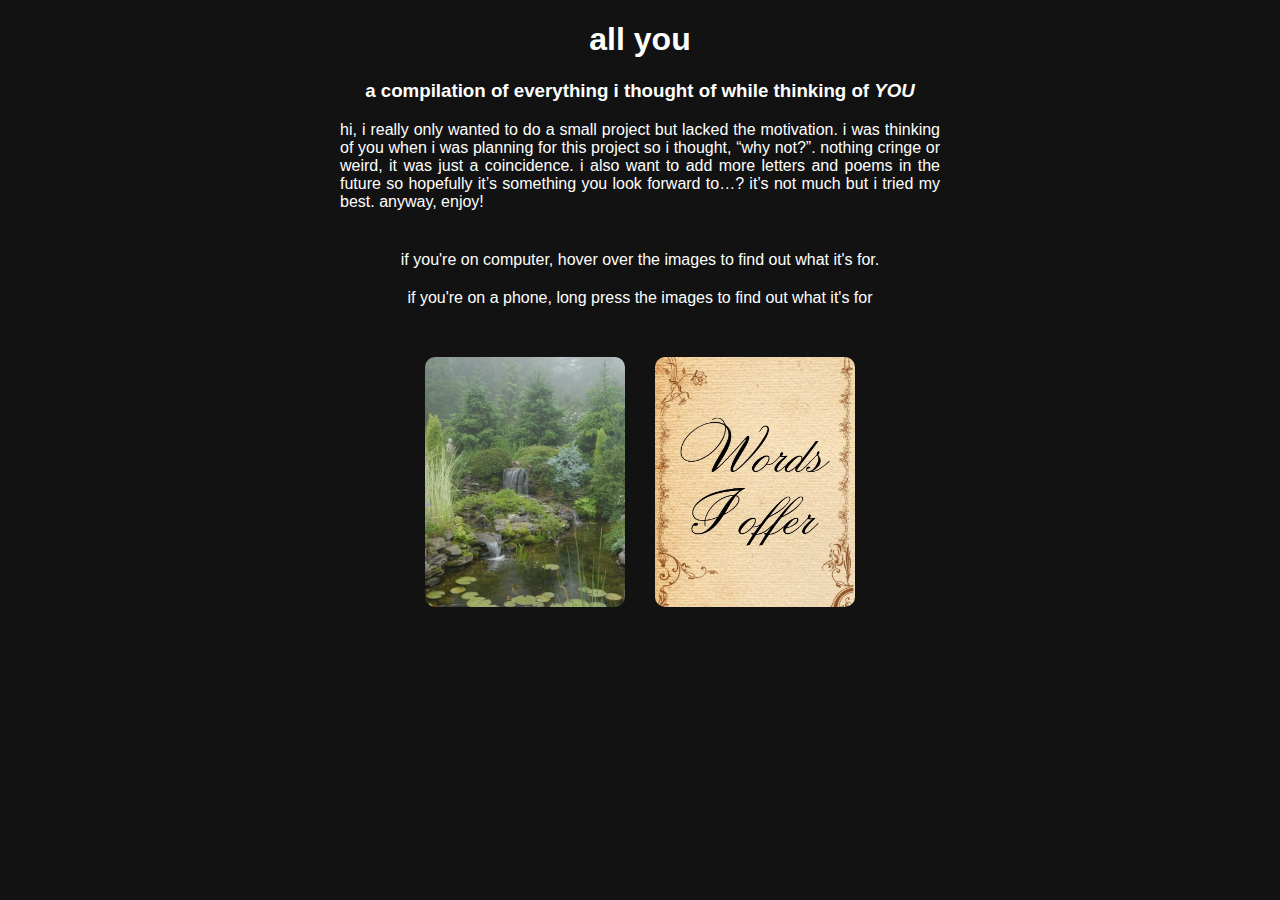
<file: index.html>
<!DOCTYPE html>
<html lang="en">
<head>
    <meta charset="UTF-8">
    <meta name="viewport" content="width=device-width, initial-scale=1.0">
    <title>YOU</title>
    <link rel="stylesheet" href="styles.css">
</head>
<body class="home-page">
    <h1 class="title">all you</h1>
    <h3 class="subtitle-3">a compilation of everything i thought of while thinking of <em>YOU</em></h3>

    <main>
        <p>hi, i really only wanted to do a small project but lacked the motivation. i was thinking of you when i was planning for this project so i thought, “why not?”. nothing cringe or weird, it was just a coincidence. i also want to add more letters and poems in the future so hopefully it’s something you look forward to…? it’s not much but i tried my best. anyway, enjoy!</p>
        
        <p style="margin-top: 40px;" class="info-text">if you're on computer, hover over the images to find out what it's for.</p>
        
        <p style="margin-top: 20px;" class="info-text">if you're on a phone, long press the images to find out what it's for</p>
        
        <div class="button-container">
            <div class="image-container">
                <a href="https://open.spotify.com/playlist/0VQv0PNU65K3UMw4gcrLwB?si=8f1b3bf8c66349b5" target="_blank">
                    <img src="playlist-image.jpg" alt="playlist for you">
                    <span class="hover-text">A playlist just for you</span>        
                </a>
            </div>
            <div class="image-container">
                <a href="poems&letters.html">
                    <img src="poems&letters.jpg" alt="words i offer you">
                    <span class="hover-text">Poems and Letters</span>
                </a>
            </div>
        </div>
        
        
    </main>
</body>
</html>
</file>
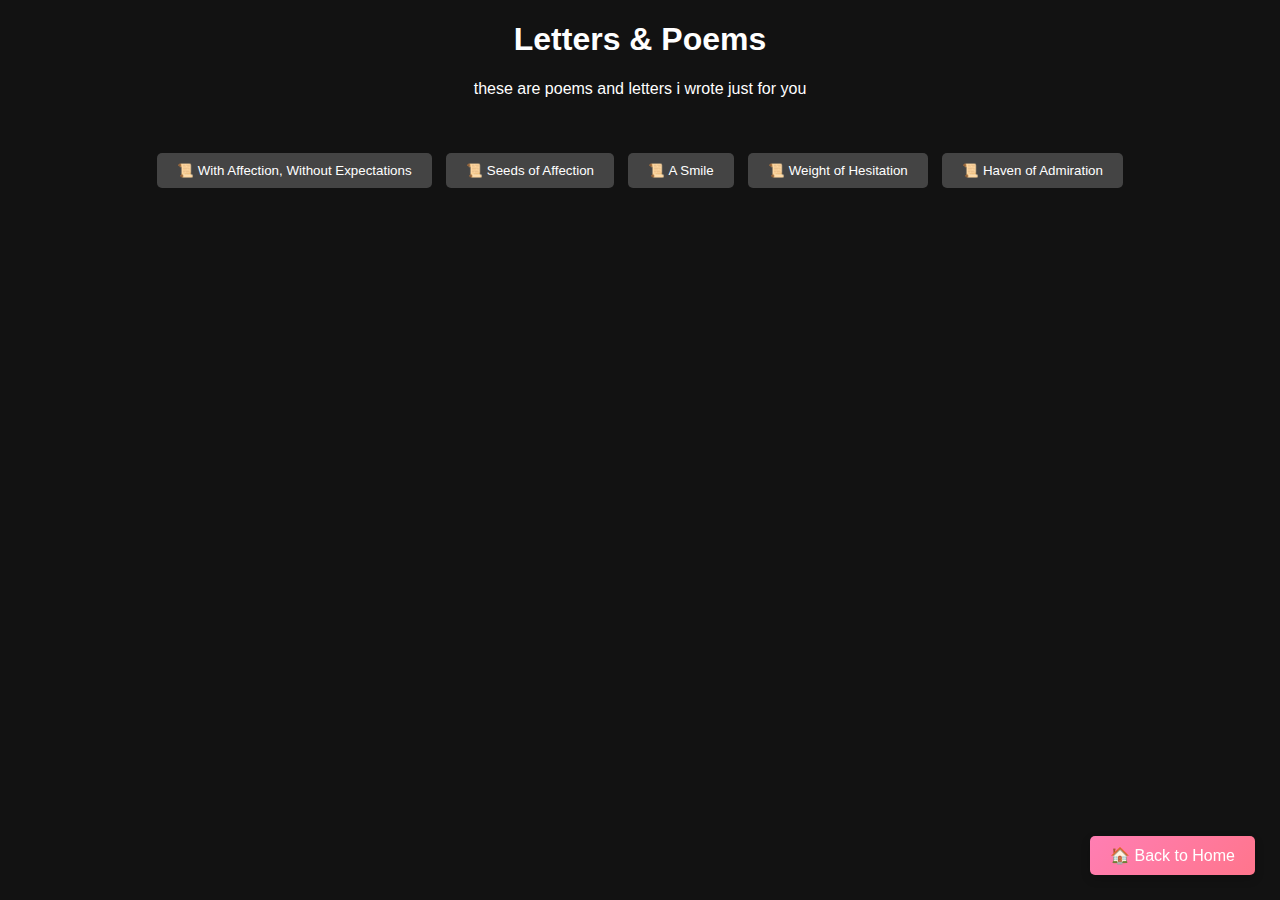
<file: poems&letters.html>
<!DOCTYPE html>
<html lang="en">
<head>
    <meta charset="UTF-8">
    <meta name="viewport" content="width=device-width, initial-scale=1.0">
    <title>Letters & Poems</title>
    <link rel="stylesheet" href="styles.css">
</head>
<body>
    <h1>Letters & Poems</h1>
    <p style="text-align: center;">these are poems and letters i wrote just for you</p>
    <div class="back-home">
        <button id="homeButton" class="home-btn">🏠 Back to Home</button>
    </div>
    

    <div class="letter-list">
        <button class="open-modal" data-modal="letter1">📜 With Affection, Without Expectations</button>
        <button class="open-modal" data-modal="letter2">📜 Seeds of Affection</button>
        <button class="open-modal" data-modal="letter3">📜 A Smile</button>
        <button class="open-modal" data-modal="poem1">📜 Weight of Hesitation</button>
        <button class="open-modal" data-modal="letter4">📜 Haven of Admiration</button>
    </div>

    <!-- Modal Structure -->
    <div id="letter1" class="modal">
        <div class="modal-content">
            <span class="close">&times;</span>
            <h2>With Affection, Without Expectations</h2>
            <p>With all my affection,</p>
            <p style="margin-top: 20px;">I lately find myself having vigorous impulses to merely talk to you. The first thing I see is your name on my phone, and suddenly, I’ve already said “Hi” despite not knowing what to say next. Even when I have nothing to talk about, I seem to invent topics out of nowhere, just for the possibility of a conversation</p>
            <p style="margin-top: 20px;">Now, I won’t call this love—because I know it’s too early for me, for you, and for both of us. What I am certain of, though, is that I enjoy our developing relationship. That’s why, regardless of me not calling this love, I am sure this is some sort of affection. What that is, I do not know.</p>
            <p style="margin-top: 20px;">Do I like you already? Maybe. Does that scare you, dear sweet one? Does this confession of uncertainty make you afraid of continuing this adventure with me? Please trust me. I mean no harm with my intentions. I do not desire anything more than to keep this relationship with you uninterrupted and continuous. To see what there is to see. To seek a possibility. To find out what may be for us.</p>
            <p style="margin-top: 20px;">Will you follow me?</p>
        </div>
    </div>

    <div id="letter2" class="modal">
        <div class="modal-content">
            <span class="close">&times;</span>
            <h2>Seeds of Affection</h2>
            <p>As I sit and think of you,</p>
            <p style="margin-top: 20px;">I ponder how you would handle and take care of a flower if you were given one. Would you tend to it carefully, ensuring it has the right nutrients to flourish, or would you ignore its potential beauty by disregarding it? People often focus on the end result of a bloom’s inception, but forget that the process of growth is just as important as the final flower.</p>
            <p style="margin-top: 20px;">You see, I am not like people. If I were to care for a flower, I would relish its growth, appreciating how its present state unfolds into something greater with time. I would watch as the seeds sprout and the petals begin to show, and only when the flower dies would my care for it end.</p>
            <p style="margin-top: 20px;">And so I wonder, dear one, would you tend to these feelings of mine as you would a flower? Would you nurture them with the same care, watching them evolve into something beautiful over time, or would you let them wither away?</p>
        </div>
    </div>

    <div id="letter3" class="modal">
        <div class="modal-content">
            <span class="close">&times;</span>
            <h2>A Smile</h2>
            <p>With warmth and regret,</p>
            <p style="margin-top: 20px;">I am stupid and foolish. I forgot your smile and face from our date. My pitiful memory has become an obstacle to a supposedly enjoyable result of a date. It’s a tragedy as I see your smile as worth as that day’s experience. I regret not ingraining your smile in the deepest crevices of my mind.</p>
            <p style="margin-top: 20px;">I can’t help but feel like I’ve missed something incredibly precious by not holding onto that moment, a moment I now long to relive. Your smile is something I wished that would make me stay up at night and smile. Now it’s a shooting star that I’ve let slip past by without capturing its beauty, and I can’t help but ache of not having captured your smile to memory.</p>
            <p style="margin-top: 20px;">I’ve replayed that evening in my mind, wishing for a chance to see your smile again, to remember it in its full beauty. But more than that, I wish for another opportunity—one where I can truly appreciate every detail and let it stay with me forever.</p>
            <p style="margin-top: 20px;">If you would let me, I would love the chance to see you again. To not only remember your smile but to make new memories, where my heart can be fully present. Would you be open to that? I can only hope that we can meet again, and this time, I’ll make sure your smile stays etched in my mind.</p>
        </div>
    </div>

    <div id="poem1" class="modal">
        <div class="modal-content">
            <span class="close">&times;</span>
            <h2>Weight of Hesitation</h2>
            <p>There are words I held back,</p>
            <p>Not because I didn’t want to say them,</p>
            <p>But because I didn’t know how they’d land—</p>
            <p>Uncertainty wrapped in every syllable,</p>
            <p>Wondering if they’d be met with warmth</p>
            <p>Or silence,</p>
            <p>With understanding</p>
            <p>Or a quiet distance.</p>
            <p style="margin-top: 20px;">So I stayed silent,</p>
            <p>Watching the moments pass,</p>
            <p>The words gathering weight in my chest—</p>
            <p>Heavy, but not yet spoken.</p>
            <p>I wondered:</p>
            <p>What would they mean to you?</p>
            <p>Would they change anything,</p>
            <p>Or would they just float in the air,</p>
            <p>Unheard, unnoticed, underground,</p>
            <p>Like things that never reach the surface of the ground?</p>
            <p style="margin-top: 20px;">I hesitated,</p>
            <p>Not out of doubt,</p>
            <p>But out of fear of the unknown—</p>
            <p>Afraid that what was meant to bring us closer</p>
            <p>Might push us further apart.</p>
            <p>Yet somewhere within,</p>
            <p>I know silence can only hold so much.</p>
            <p>The weight will fade,</p>
            <p>The words will eventually find their way out.</p>
            <p>For courage, like a seed</p>
            <p>Needs only a moment to sprout.</p>
        </div>
    </div>

    <div id="letter4" class="modal">
        <div class="modal-content">
            <span class="close">&times;</span>
            <h2>Haven of Admiration</h2>
            <p>Dear Haven of my Admiration,</p>
            <p style="margin-top: 20px;">I confess, this admiration I hold for you has grown into something deeper. I wonder—perhaps it’s too soon to speak of such things. Maybe it’s too soon for you. But in these days we’ve shared, I’ve found myself inspired, motivated by the thought of you. It’s exhilarating trying to show you the best of myself, to make sure I present myself in a suitable way.</p>
            <p style="margin-top: 20px;">But I can’t help but wonder, do I trouble you? Could I be a pest, maybe unintentionally? What if you find yourself hesitating, unsure of what to make of me and my intentions?</p>
            <p style="margin-top: 20px;">Still, this admiration is not fleeting. It’s growing. And while I understand the hesitation of some people talking about their feelings—when they question how they can express their emotions—I must admit that the impulse to share my feelings has become hard to ignore. The last thing I want is to make you uncomfortable.</p>
            <p style="margin-top: 20px;">There are many ways I could express myself to you. Through words, actions, even silence, I’m learning how to show you just how much I’m serious. Writing these letters, creating these words for you—they are just a few of the ways I can offer a piece of myself, a way to deepen our connection. I can only hope that you might accept them as a step towards something more.</p>
            <p style="margin-top: 20px;">With patience and care, I hope we can continue exploring this bond, no matter where it leads.</p>
        </div>
    </div>

    <script src="script.js"></script>
</body>
</html>
</file>
<file: styles.css>
/* General Styles */
body {
    background-color: #121212;
    color: #ffffff;
    text-align: center;
    font-family: Arial, sans-serif;
    margin: 0;
    overflow-x: hidden;
}

.back-home {
    margin-bottom: 50px;
}

/* Responsive Button Container */
.home-page .button-container {
    display: flex;
    justify-content: center;
    gap: 30px;
    flex-wrap: wrap;
    margin-top: 50px;
}

/* Image styles */
.home-page .button-container img {
    width: 200px;
    height: 250px;
    object-fit: cover;
    border-radius: 10px;
    display: block;
    transition: transform 0.3s ease-in-out;
}

.home-page .button-container img:hover {
    transform: scale(1.1);
}

/* Paragraph styles */
p {
    text-align: justify;
    width: 80%;
    max-width: 600px;
    margin: 0 auto;
}

/* Letters Page Styles */
.letters-page {
    background-color: #1a1a1a;
}

.letters-page .content {
    width: 90%;
    max-width: 600px;
    margin: 50px auto;
    padding: 20px;
    background: rgba(255, 255, 255, 0.1);
    border-radius: 10px;
}

/* Responsive Modal */
.modal {
    display: none;
    position: fixed;
    z-index: 1000;
    left: 0;
    top: 0;
    width: 100%;
    height: 100%;
    background-color: rgba(0, 0, 0, 0.7);
    justify-content: center;
    align-items: center;
    transition: opacity 0.3s ease-in-out;
}

/* Update for modal-content */
.modal-content {
    background-color: #222;
    color: white;
    padding: 20px;
    border-radius: 10px;
    width: 80%;
    max-width: 500px;
    text-align: center;
    box-shadow: 0px 0px 10px rgba(255, 255, 255, 0.2);
    max-height: 80vh; /* Allow max height to be 80% of the viewport height */
    overflow-y: auto; /* Enable vertical scrolling */
}

.close {
    color: white;
    font-size: 24px;
    cursor: pointer;
    float: right;
}

/* Buttons */
.letter-list button, #homeButton {
    background-color: #444;
    color: white;
    border: none;
    padding: 10px 20px;
    margin: 5px;
    border-radius: 5px;
    cursor: pointer;
    transition: 0.3s;
}

.letter-list button:hover, #homeButton:hover {
    background-color: #666;
}

/* Mobile Adjustments */
@media (max-width: 768px) {
    .home-page .button-container {
        flex-direction: column;
        align-items: center;
    }
    
    .home-page .button-container img {
        width: 180px;
        height: 220px;
    }
}

.image-container {
    position: relative;
    display: inline-block;
}

.image-container .hover-text {
    position: absolute;
    bottom: 10px; /* Adjusts position */
    left: 50%;
    transform: translateX(-50%);
    background-color: rgba(0, 0, 0, 0.7);
    color: white;
    padding: 5px 10px;
    border-radius: 5px;
    font-size: 14px;
    white-space: nowrap;
    opacity: 0;
    transition: opacity 0.3s ease-in-out;
    pointer-events: none; /* Ensures it doesn't interfere with clicking */
}

.image-container:hover .hover-text {
    opacity: 1; /* Show text on hover */
}

.info-text {
    text-align: center;
}

.home-btn {
    position: fixed;
    bottom: 20px;
    right: 20px;
    background: linear-gradient(135deg, #ff7eb3, #ff758c);
    color: white;
    font-size: 16px;
    padding: 10px 20px;
    border: none;
    border-radius: 30px;
    cursor: pointer;
    transition: all 0.3s ease;
    box-shadow: 0 4px 10px rgba(0, 0, 0, 0.2);
    z-index: 100;
}

.home-btn:hover {
    background: linear-gradient(135deg, #ff758c, #ff7eb3);
    transform: scale(1.1);
}

/* Mobile Adjustments for the home button */
@media (max-width: 768px) {
    .home-btn {
        position: fixed;
        bottom: 20px;
        right: 20px; /* Aligns the button to the bottom-right */
        background: linear-gradient(135deg, #ff7eb3, #ff758c);
        color: white;
        font-size: 16px;
        padding: 10px 20px;
        border: none;
        border-radius: 30px;
        cursor: pointer;
        transition: all 0.3s ease;
        box-shadow: 0 4px 10px rgba(0, 0, 0, 0.2);
        z-index: 100;
    }
}

@media (max-width: 768px) {
    .letter-list {
        margin-top: 20px; /* Adds space below the title */
    }
    p {
        display: block;
        text-align: center;
        margin-top: 10px;
    }
}

@media (max-width: 768px) {
    /* Existing mobile styles for .home-btn (already updated) */
    
    /* Adjust the p tags for mobile to align text more naturally */
    p {
        text-align: justify;  /* Ensures text is justified like on desktop */
        width: 90%;            /* Adjust width for better readability */
        margin: 0 auto;        /* Centers the paragraph container */
    }

    .letters-page .content {
        padding: 20px;        /* Ensure content is well-padded */
        background: rgba(255, 255, 255, 0.1);
        border-radius: 10px;  /* Similar look to desktop */
        width: 100%;          /* Ensure content stretches on mobile */
        max-width: 600px;     /* Keeps a max width */
    }
}
</file>
